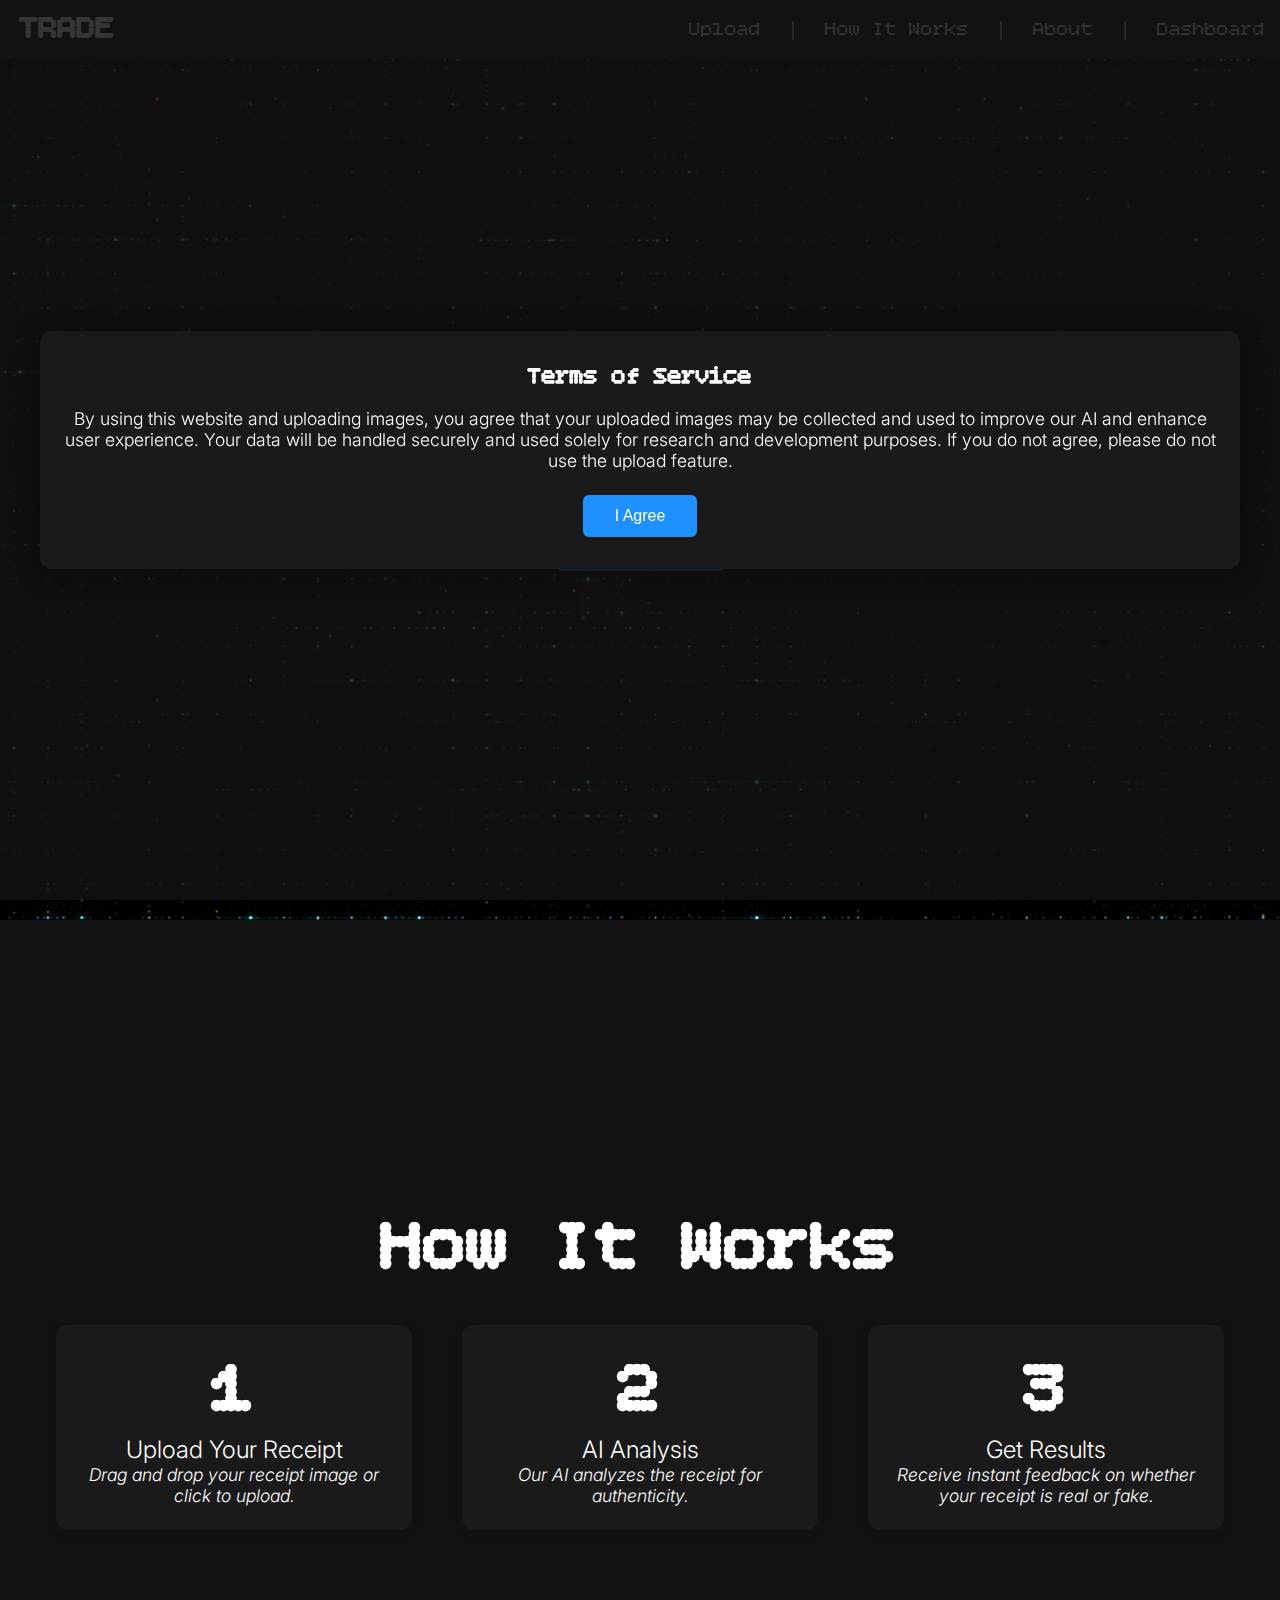
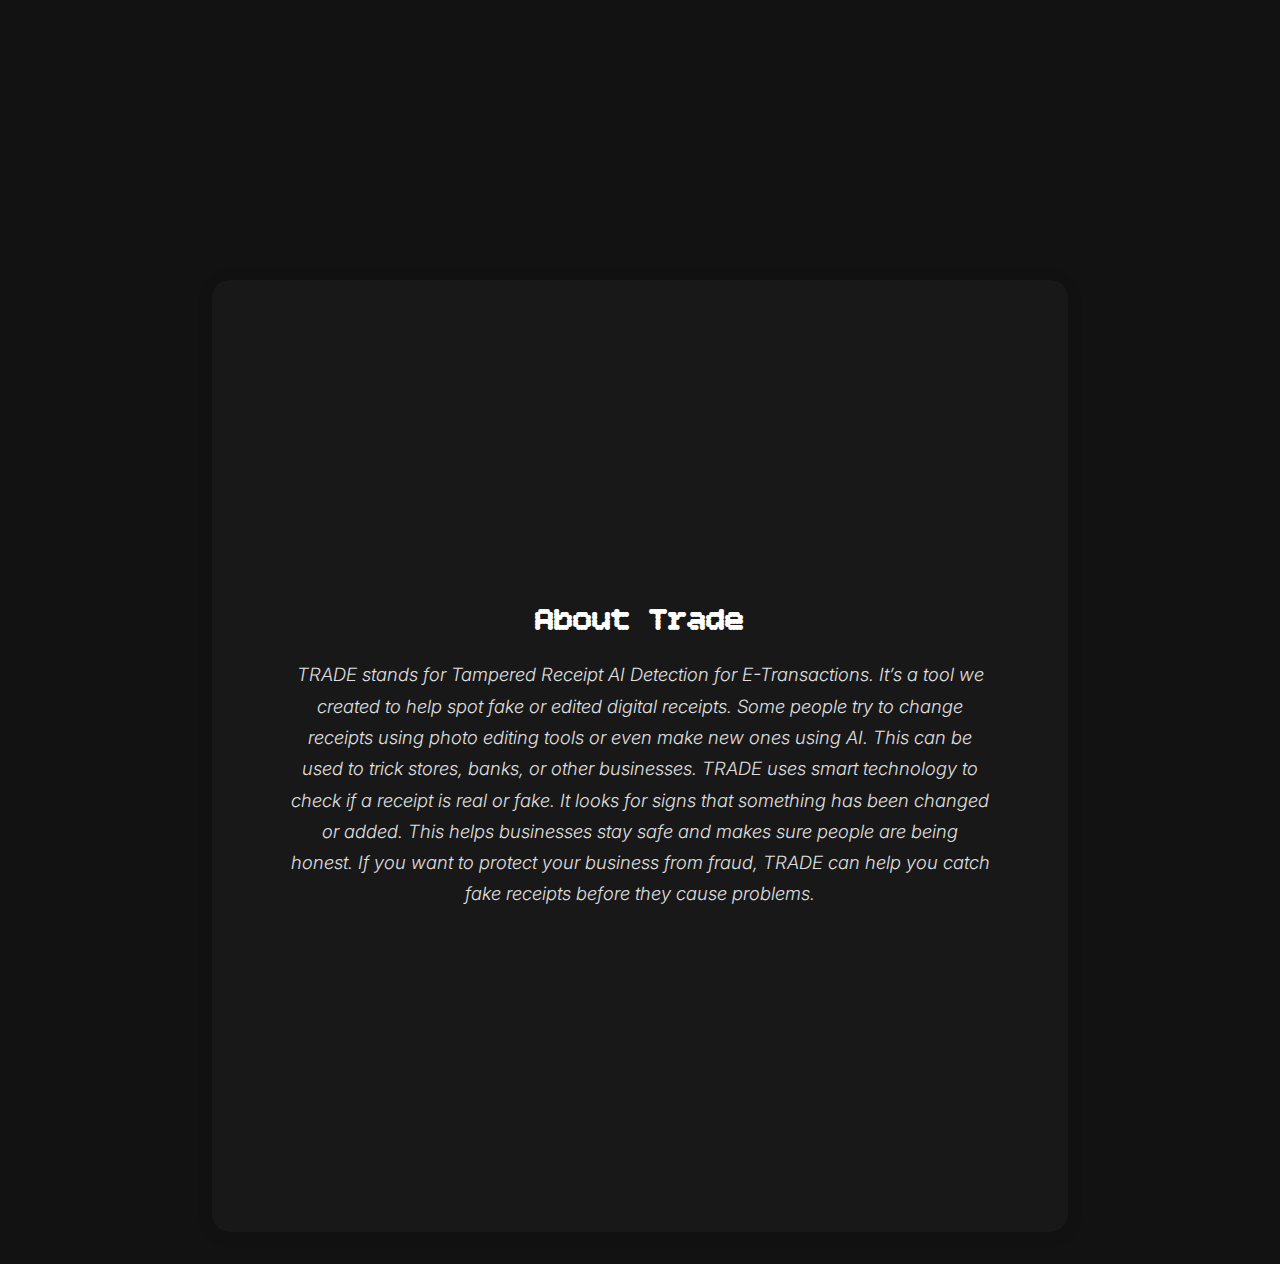
<file: index.html>
<!DOCTYPE html>
<html lang="en">
  <head>
    <link rel="preconnect" href="https://fonts.googleapis.com">
    <link rel="preconnect" href="https://fonts.gstatic.com" crossorigin>
    <link href="https://fonts.googleapis.com/css2?family=Bitcount+Single:wght@100..900&family=Inter:ital,opsz,wght@0,14..32,100..900;1,14..32,100..900&display=swap" rel="stylesheet">
    <meta charset="UTF-8">
    <meta name="viewport" content="width=device-width, initial-scale=1.0">
    <meta http-equiv="X-UA-Compatible" content="ie=edge">
    <title>TRADE | Fake eReceipt Detector</title>
    <link rel="stylesheet" href="style.css">
  </head>
  <body>
    <script>
      // Show ToS modal if not previously agreed
      window.addEventListener('DOMContentLoaded', function() {
        if (!localStorage.getItem('tosAgreed')) {
          document.getElementById('tosModal').classList.add('active');
          document.body.style.overflow = 'hidden'; // Prevent background scroll
        }
        document.getElementById('agreeTosBtn').onclick = function() {
          localStorage.setItem('tosAgreed', 'true');
          document.getElementById('tosModal').classList.remove('active');
          document.body.style.overflow = '';
        };
      });
    </script>
    <!-- Terms of Service Modal -->
    <div id="tosModal" class="tos-modal">
      <div class="tos-content">
        <h2>Terms of Service</h2>
        <p>
          By using this website and uploading images, you agree that your uploaded images may be collected and used to improve our AI and enhance user experience. Your data will be handled securely and used solely for research and development purposes. If you do not agree, please do not use the upload feature.
        </p>
        <button id="agreeTosBtn">I Agree</button>
      </div>
    </div>
    <div class="navbar">
        <a href="#hero"><h1 id="logo">TRADE</h1></a>
        <button class="hamburger" id="hamburger">&#9776;</button>
        <ul class="nav-links" id="nav-links">
            <li><a href="upload.php">Upload</a></li> 
            <li class="divider">|</li>
            <li><a href="#howItWorks">How It Works</a></li>
            <li class="divider">|</li>
            <li><a href="#about">About</a></li>
            <li class="divider">|</li>
            <li><a href="dashboard.html">Dashboard</a></li>
        </ul>
    </div>
    <div class="container" id="hero">
        <h1>Welcome to TRADE</h1>
        <h2>Tampered Receipt AI Detection for E-Transactions</h2>
        <p>Upload a receipt, and we'll see if it's real or fake.</p>
        <a href="upload.html"><button id="uploadButton">Try It Now</button></a>
    </div>    
    <div class="container" id="howItWorks">
        <h1>How It Works</h2>
        <div class="steps">
            <div class="step">
                <h1>1</h1>
                <h2>Upload Your Receipt</h2>
                <p>Drag and drop your receipt image or click to upload.</p>
            </div>
            <div class="step">
                <h1>2</h1>
                <h2>AI Analysis</h2>
                <p>Our AI analyzes the receipt for authenticity.</p>
            </div>
            <div class="step">
                <h1>3</h1>
                <h2>Get Results</h2>
                <p>Receive instant feedback on whether your receipt is real or fake.</p>
            </div>
    </div>
  </div>
    <div class="container" id="about">
        <h1>About Trade</h1>
        <p>TRADE stands for Tampered Receipt AI Detection for E-Transactions. It’s a tool we created to help spot fake or edited digital receipts. Some people try to change receipts using photo editing tools or even make new ones using AI. This can be used to trick stores, banks, or other businesses.
            TRADE uses smart technology to check if a receipt is real or fake. It looks for signs that something has been changed or added. This helps businesses stay safe and makes sure people are being honest.
            If you want to protect your business from fraud, TRADE can help you catch fake receipts before they cause problems.</p>
    <script src="index.js"></script>
  </body>
</html>
</file>
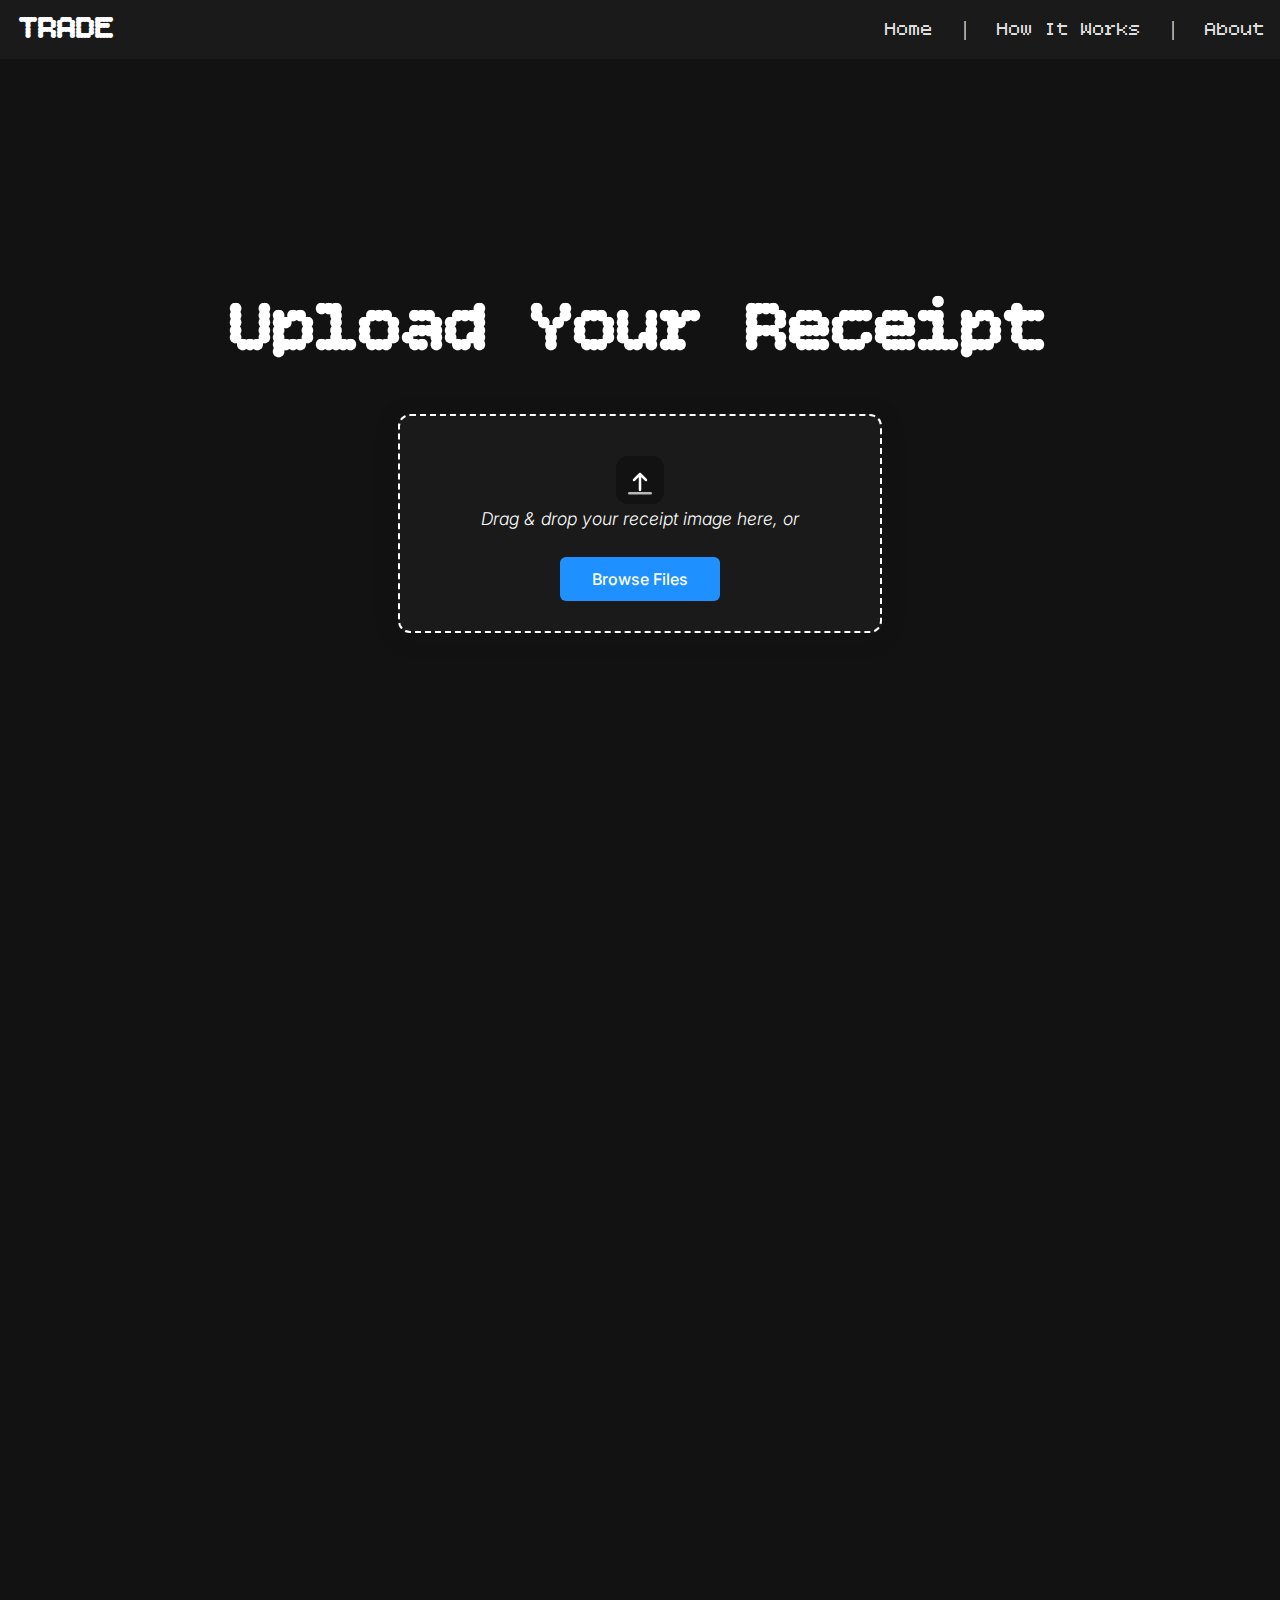
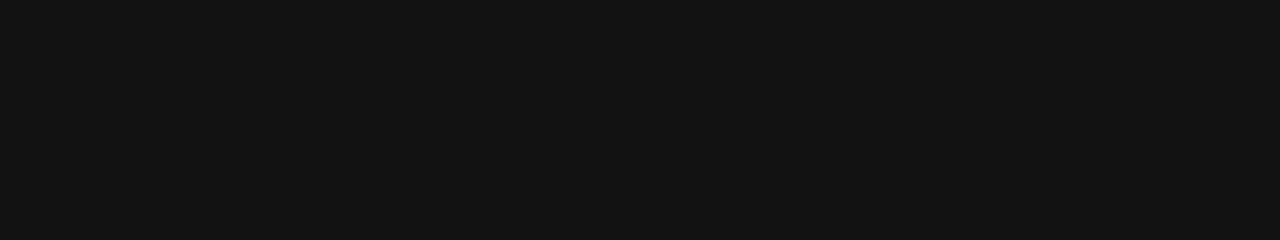
<file: upload.html>
<!DOCTYPE html>
<html lang="en">
  <head>
    <link rel="preconnect" href="https://fonts.googleapis.com">
    <link rel="preconnect" href="https://fonts.gstatic.com" crossorigin>
    <link href="https://fonts.googleapis.com/css2?family=Bitcount+Single:wght@100..900&family=Inter:ital,opsz,wght@0,14..32,100..900;1,14..32,100..900&display=swap" rel="stylesheet">
    <meta charset="UTF-8">
    <meta name="viewport" content="width=device-width, initial-scale=1.0">
    <meta http-equiv="X-UA-Compatible" content="ie=edge">
    <title>Upload Your Receipt | TRADE</title>
    <link rel="stylesheet" href="style.css">
  </head>
  <body>
    <div class="navbar">
        <a href="index.html"><h1 id="logo">TRADE</h1></a>
        <button class="hamburger" id="hamburger">&#9776;</button>
        <ul class="nav-links" id="nav-links">
            <li><a href="index.html#hero">Home</a></li>
            <li class="divider">|</li>
            <li><a href="index.html#howItWorks">How It Works</a></li>
            <li class="divider">|</li>
            <li><a href="index.html#about">About</a></li>
        </ul>
    </div>
    <div class="container">
        <h1>Upload Your Receipt</h1>
        <div id="drop-area" class="drop-area">
            <svg width="48" height="48" viewBox="0 0 48 48" fill="none" aria-hidden="true" xmlns="http://www.w3.org/2000/svg">
                <rect width="48" height="48" rx="12" fill="#121212"/>
                <path d="M24 34V18M24 18L18 24M24 18L30 24" stroke="#FFFFFF" stroke-width="2.5" stroke-linecap="round" stroke-linejoin="round"/>
                <rect x="12" y="36" width="24" height="2.5" rx="1.25" fill="#FFFFFF" fill-opacity="0.7"/>
              </svg>
            <form class="upload-form">
                <p>Drag & drop your receipt image here, or</p>
                <input type="file" id="fileElem" accept="image/*" style="display:none">
                <label class="upload-btn" for="fileElem">Browse Files</label>
                <span class="mobile-upload-label">Tap here to upload your image</span>
            </form>
        </div>
    </div>
    <div class="container" id="result">
        <div id="preview">
            <!-- JS will inject the image here -->
            <h2 id="resultText" style="display:none;">Your receipt is [result]</h2>
        </div>
    </div>
    <script src="index.js"></script>
    <script src="upload.js"></script>
  </body>
</html>
</file>
<file: style.css>
/* Plan Button (matches #uploadButton) */
.plan-btn {
  background-color: #1E90FF;
  color: #fff;
  margin-top: 20px;
  padding: 25px 50px;
  border-radius: 5px;
  font-family: 'Inter', sans-serif;
  font-weight: 500;
  cursor: pointer;
  border: none;
  transition: background 0.3s, transform 0.05s;
  font-size: 1rem;
}
.plan-btn:hover {
  background-color: crimson;
}
.plan-btn:active {
  background-color: #a30000;
  transform: scale(0.95);
}
* {
  margin: 0;
  padding: 0;
  background-origin: border-box;
}

html {
  scroll-behavior: smooth;
  scrollbar-width: thin;
}

body {
  background-color: #121212;
}

h1, .navbar a, h2 {
  font-family: 'Bitcount Single', sans-serif;
  color: #fff;
}

h3 {
  font-weight: bold;
  font-family: 'Inter', sans-serif;
}
p, label   {
  font-family: 'Inter', sans-serif;
  color: #fff;
  font-weight: 300;
  font-size: 1.1rem;
}

/* Navbar */
.navbar {
  top: 0;
  left: 0;
  background-color: #1A1A1A;
  padding: 10px;
  display: flex;
  justify-content: space-between;
  align-items: center;
  position: fixed;
  width: 100%;
  z-index: 100;
}

#logo {
  color: #fff;
  margin-left: 10px;
}

.nav-links {
  list-style: none;
  display: flex;
  gap: 20px;
  margin-right: 25px;
  font-size: 20px;
}

.navbar a {
  color: #fff;
  text-decoration: none;
  transition: color 0.3s;
}

.navbar a:hover {
  color: crimson;
}

.divider {
  color: #fff;
  margin: 0 10px;
}

.hamburger {
  display: none;
  font-size: 2rem;
  margin-right: 25px;
  background: none;
  border: none;
  color: #fff;
  cursor: pointer;
}

/* Navbar for mobile */
@media (max-width: 768px) {
  .hamburger {
    display: block;
  }
  .nav-links {
    display: none;
    flex-direction: column;
    width: 100%;
    background-color: #1A1A1A;
    padding-top: 10px;
  }
  .nav-links.show {
    display: flex;
  }
  #logo.hide {
    display: none;
  }
  .divider {
    display: none;
  }
}

/* Container */
.container {
  min-height: calc(100vh - 20px);
  display: flex;
  flex-direction: column;
  justify-content: center;
  align-items: center;
  text-align: center;
  color: #fff;
  padding: 20px;
}

.container h1 {
  font-size: 72px;
}

.container h2, p {
  font-family: 'Inter', sans-serif;
  font-weight: 300;
}

.container p {
  font-style: italic;
}

/* Steps */
.steps {
  display: flex;
  flex-direction: row;
  justify-content: center;
  align-items: flex-start;
  gap: 50px;
  width: 100%;
  margin-top: 32px;
  flex-wrap: wrap;
}

.step {
  background: #1A1A1A;
  border-radius: 12px;
  padding: 24px 18px;
  color: #fff;
  min-width: 220px;
  max-width: 320px;
  box-shadow: 0 2px 12px 0 rgba(18,18,18,0.15);
  margin-bottom: 24px;
  flex: 1 1 220px;
  text-align: center;
  transition: background 0.3s, transform 0.3s;
  cursor: pointer;
}

.step:hover {
  background: #a30000;
  transform: scale(1.05);
}

@media (max-width: 768px) {
  .steps {
    flex-direction: column;
    align-items: center;
    gap: 20px;
    margin-top: 40px;
    width: 100%;
  }
  .step {
    width: 90vw;
    max-width: 400px;
    min-width: unset;
    margin-bottom: 0;
    text-align: center;
    display: flex;
    flex-direction: column;
    align-items: center;
    justify-content: center;
  }
  .container {
    padding: 10px;
    min-height: 100vh;
    max-width: 95vw;
    margin: 16px auto 0 auto;
    box-sizing: border-box;
  }
}

/* Upload Button */
#uploadButton {
  background-color: #1E90FF;
  color: #fff;
  margin-top: 20px;
  padding: 25px 50px;
  border-radius: 5px;
  font-family: 'Inter', sans-serif;
  font-weight: 500;
  cursor: pointer;
  border: none;
  transition: background 0.3s, transform 0.05s;
}

#uploadButton:hover {
  background-color: crimson;
}

#uploadButton:active {
  background-color: #a30000;
  transform: scale(0.95);
}

/* Upload Page */
.drop-area {
  background: #1A1A1A;
  border: 2px dashed #fff;
  border-radius: 12px;
  padding: 40px 30px 30px 30px;
  color: #fff;
  font-family: 'Inter', sans-serif;
  font-size: 1.1rem;
  transition: border-color 0.3s, background 0.3s;
  margin-top: 40px;
  width: 100%;
  max-width: 420px;
  box-shadow: 0 4px 24px 0 rgba(18,18,18,0.15);
  position: relative;
}

.drop-area.highlight {
  border-color: #1E90FF;
  background: #121212;
}

.upload-form p {
  margin-bottom: 18px;
  color: #fff;
  font-size: 1.1rem;
}

.upload-btn {
  display: inline-block;
  background: #1E90FF;
  color: #fff;
  padding: 12px 32px;
  border-radius: 6px;
  font-family: 'Inter', sans-serif;
  font-weight: 500;
  cursor: pointer;
  border: none;
  font-size: 1rem;
  margin-top: 10px;
  transition: background 0.3s;
  text-align: center;
  text-decoration: none;
}

.upload-btn:hover {
  background: crimson;
}

#preview {
  display: flex;
  flex-direction: row;
  align-items: center;
  justify-content: center;
  gap: 32px;
  margin-top: 24px;
}

#preview img {
  margin-top: 0;
  border-radius: 8px;
  max-width: 100%;
  max-height: 220px;
  box-shadow: 0 2px 12px 0 rgba(18,18,18,0.25);
  border: 1px solid #FFFFFF22;
}

#preview p {
  color: crimson;
  margin-top: 16px;
  font-size: 1rem;
}

#resultText {
  display: none;
  color: #fff;
  font-family: 'Inter', sans-serif;
  font-size: 1.3rem;
  font-weight: 400;
  margin: 0;
  text-align: left;
  max-width: 300px;
  word-break: break-word;
}

/* Responsive for mobile */
@media (max-width: 768px) {
  .drop-area {
    padding: 24px 8px 20px 8px;
    max-width: 100%;
    font-size: 1rem;
    margin-top: 24px;
    box-sizing: border-box;
  }
  .upload-btn {
    width: 100%;
    padding: 16px 0;
    font-size: 1.1rem;
    border-radius: 8px;
    border: none;
    background: #1E90FF;
    color: #fff;
    box-shadow: none;
    outline: none;
    margin-top: 12px;
    transition: background 0.3s;
  }
  .upload-btn:active,
  .upload-btn:focus {
    background: #1566b2;
    outline: 2px solid #1E90FF;
    outline-offset: 2px;
  }
  #preview {
    flex-direction: column;
    gap: 16px;
    align-items: center;
  }
  #preview img {
    max-width: 95vw;
    max-height: 160px;
  }
  #resultText {
    text-align: center;
    font-size: 1.1rem;
    margin-top: 10px;
  }
}

/* Responsive ToS Modal */
@media (max-width: 600px) {
  .tos-content {
    padding: 18px 8px;
    max-width: 98vw;
    max-height: 90vh;
    font-size: 1rem;
    border-radius: 8px;
  }
  .tos-content h2 {
    font-size: 1.2rem;
    margin-bottom: 10px;
  }
  .tos-content p {
    font-size: 0.98rem;
    line-height: 1.4;
  }
  .tos-content button {
    width: 100%;
    padding: 14px 0;
    font-size: 1.05rem;
    border-radius: 8px;
  }
}

/* Hide drag & drop text on mobile, show only "Browse Files" */
.mobile-upload-label {
  display: none;
  color: #fff;
  font-size: 1rem;
  margin-top: 10px;
  font-family: 'Inter', sans-serif;
  font-weight: 400;
  text-align: center;
  width: 100%;
  cursor: pointer;
}

@media (pointer: coarse), (hover: none) {
  .upload-form p {
    display: none;
  }
  .drop-area {
    border-style: solid;
  }
  .mobile-upload-label {
    display: block;
  }
}

/* Hero Section */
#hero {
  background-image: url('wallpaper.jpg');
  background-size: 200%;
  background-position: left center;
  animation: hero-pan 40s linear infinite alternate;
}

@keyframes hero-pan {
  from {
    background-position: left center;
  }
  to {
    background-position: right center;
  }
}

/* Terms of Service Modal Styles */
.tos-modal {
  display: none;
  position: fixed;
  z-index: 9999;
  left: 0; top: 0;
  width: 100vw; height: 100vh;
  background: rgba(18,18,18,0.85);
  justify-content: center;
  align-items: center;
}

.tos-modal.active {
  display: flex;
}

.tos-content {
  background: #1A1A1A;
  color: #fff;
  padding: 32px 24px;
  border-radius: 12px;
  max-width: 90vw;
  max-height: 80vh;
  box-shadow: 0 4px 24px 0 rgba(0,0,0,0.25);
  text-align: center;
}

.tos-content h2 {
  margin-bottom: 16px;
}

.tos-content button {
  margin-top: 24px;
  padding: 12px 32px;
  background: #1E90FF;
  color: #fff;
  border: none;
  border-radius: 6px;
  font-size: 1rem;
  cursor: pointer;
  transition: background 0.2s;
}

.tos-content button:hover {
  background: #1566b2;
}

/* Dashboard statistics */
.statistics {
  display: flex;
  flex-wrap: wrap;
  gap: 32px;
  justify-content: center;
  align-items: stretch;
  margin-top: 32px;
}

.statistic {
  background: #1A1A1A;
  border-radius: 16px;
  box-shadow: 0 2px 12px 0 rgba(18,18,18,0.18);
  padding: 28px 32px;
  min-width: 180px;
  max-width: 260px;
  display: flex;
  flex-direction: column;
  align-items: center;
  justify-content: center;
  margin-bottom: 0;
  transition: transform 0.15s, background-color 0.3s;
}

.statistic h2 {
  font-size: 1.2rem;
  margin-bottom: 12px;
  color: #fff;
  font-family: 'Bitcount Single', sans-serif;
  font-weight: 600;
  text-align: center;
}

.statistic > div {
  color: #fff;
  font-family: 'Inter', sans-serif;
  font-size: 2rem;
  font-weight: bold;
  text-align: center;
}

.statistic:hover {
  transform: translateY(-4px) scale(1.03);
  background-color: #a30000;
  cursor: pointer;
}

@media (max-width: 768px) {
  .statistics {
    flex-direction: column;
    gap: 20px;
    align-items: center;
    width: 100%;
  }
  .statistic {
    width: 90vw;
    max-width: 400px;
    min-width: unset;
    padding: 20px 10px;
  }
}

/* Chart.js styles */
canvas {
  width: 100%;
  max-width: 700px;
  height: auto;
  min-height: 100px;
  padding: 20px;
  margin: 32px auto;
  display: block;
  background: #181818;
  border-radius: 12px;
}

/* Dashboard container */
#dashboard {
  margin-top: 50px;
}

/* About section */
#about {
  background: #181818;
  box-shadow: 0 2px 16px 0 rgba(18,18,18,0.13);
  padding: 36px 28px;
  margin: 40px auto 32px auto;
  max-width: 800px;
  color: #fff;
  border-radius: 18px;
}

#about h1 {
  font-family: 'Bitcount Single', sans-serif;
  font-size: 2rem;
  margin-bottom: 18px;
  color: #fff;
  text-align: center;
}

#about p {
  font-family: 'Inter', sans-serif;
  font-size: 1.15rem;
  font-weight: 300;
  line-height: 1.7;
  color: #e0e0e0;
  text-align: center;
  margin: 0 auto;
  max-width: 700px;
}

@media (max-width: 768px) {
  #about {
    padding: 18px 8px;
    max-width: 98vw;
    margin: 24px auto 16px auto;
  }
  #about h1 {
    font-size: 1.3rem;
  }
  #about p {
    font-size: 1rem;
    max-width: 90vw;
  }
}

@media (max-width: 600px) {
  .container {
    padding: 8px 2vw;
    min-width: 0;
    max-width: 100vw;
  }
  #hero h1 {
    font-size: 2rem;
  }
  #hero h2 {
    font-size: 1.1rem;
  }
  #uploadButton {
    width: 100%;
    font-size: 1.1rem;
    padding: 16px 16px;
  }
  .steps {
    gap: 12px;
    margin-top: 24px;
  }
  .step {
    min-width: unset;
    max-width: 98vw;
    padding: 16px 6px;
    font-size: 1rem;
  }
  .step h1 {
    font-size: 2rem;
  }
  .step h2 {
    font-size: 1.1rem;
  }
  .step p {
    font-size: 0.98rem;
  }
  #about {
    padding: 12px 4vw;
    margin: 18px auto 12px auto;
    max-width: 100vw;
    border-radius: 10px;
  }
  #about h1 {
    font-size: 1.1rem;
    margin-bottom: 10px;
  }
  #about p {
    font-size: 0.98rem;
    max-width: 98vw;
  }
}

/* Pricing Modal */
.pricing-modal {
  display: none;
  position: fixed;
  z-index: 1002;
  left: 0; top: 0; width: 100vw; height: 100vh;
  background: rgba(0,0,0,0.55);
  justify-content: center;
  align-items: center;
}

.pricing-modal.active {
  display: flex;
}

.pricing-content {
  background: #181818;
  color: #fff;
  padding: 32px 24px 24px 24px;
  border-radius: 16px;
  max-width: 90vw;
  width: 90vw;
  min-width: 320px;
  box-shadow: 0 4px 32px 0 #0008;
  text-align: center;
  position: relative;
}

.pricing-plans-row {
  display: flex;
  flex-direction: row;
  gap: 32px;
  justify-content: center;
  align-items: stretch;
  margin: 32px 0 0 0;
}

.plan {
  background: #232323;
  border-radius: 12px;
  padding: 28px 18px 24px 18px;
  box-shadow: 0 2px 8px 0 #0004;
  flex: 1 1 0;
  min-width: 200px;
  max-width: 320px;
  display: flex;
  flex-direction: column;
  align-items: center;
}

.plan h3 { margin: 0 0 12px 0; }

.close-pricing-btn {
  position: absolute;
  top: 18px;
  right: 22px;
  background: transparent;
  border: none;
  color: #fff;
  font-size: 2rem;
  cursor: pointer;
  line-height: 1;
  z-index: 10;
}

@media (max-width: 900px) {
  .pricing-modal,
  .pricing-content {
    height: 100vh !important;
    min-height: 100vh !important;
    max-height: 100vh !important;
    scrollbar-width: none;
    -ms-overflow-style: none;
  }
  .pricing-modal::-webkit-scrollbar {
    display: none;
  }
  .pricing-content {
    box-sizing: border-box;
    overflow-y: auto;
    display: flex;
    flex-direction: column;
    justify-content: flex-start;
    padding-left: 0;
    padding-right: 0;
  }
  .pricing-plans-row {
    flex-direction: column;
    flex-wrap: nowrap;
    padding: 0 0 8px 0;
    overflow-x: unset;
    margin: 18px 0 0 0;
    height: auto;
    display: flex;
    align-items: stretch;
    width: 100%;
    box-sizing: border-box;
  }
  .plan {
    width: 100%;
    min-width: 0;
    max-width: 100vw;
    flex: 0 0 auto;
    height: auto;
    margin-bottom: 18px;
    display: flex;
    flex-direction: column;
    align-items: center;
    justify-content: center;
    text-align: center;
    box-sizing: border-box;
    scrollbar-width: unset;
    -ms-overflow-style: unset;
  }
  .close-pricing-btn { top: 10px; right: 10px; font-size: 1.7rem; }
}
</file>
